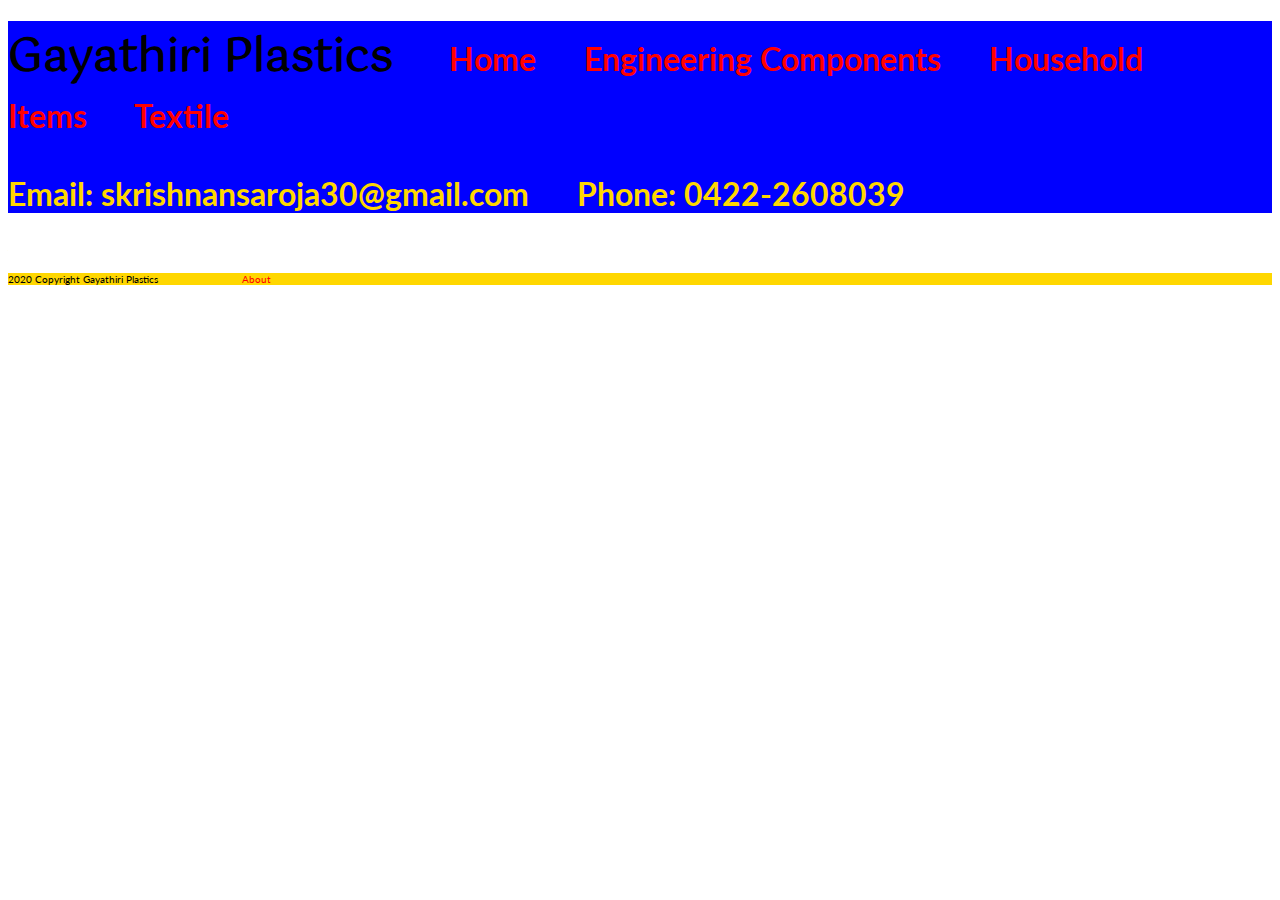
<file: index.html>
<!DOCTYPE html>
  <html lang = "en">
    <head>
        <meta charset = "utf-8">
        <title>Gayathiri Plastics-Home</title>
        <link rel = "stylesheet" type = "text/css" href = "gayathiri_plastics_stylesheets.css">
        <link href='https://fonts.googleapis.com/css?family=Lato' rel='stylesheet' type='text/css'>
        <link href='https://fonts.googleapis.com/css?family=Gotu' rel='stylesheet' type='text/css'>
    </head>
    <body>
        <!--main header: div w/ h1, strong, and span w/ br-->
        <div id = "txt"><h1><strong>Gayathiri Plastics</strong>&nbsp;&nbsp;&nbsp;&nbsp;&nbsp;&nbsp;&nbsp;<a target = "_blank" href = "index.html">Home</a>&nbsp;&nbsp;&nbsp;&nbsp;&nbsp;&nbsp;<a target = "_blank" href = "ec.html">Engineering Components</a>&nbsp;&nbsp;&nbsp;&nbsp;&nbsp;&nbsp;<a target = "_blank" href = "hoi.html">Household Items</a>&nbsp;&nbsp;&nbsp;&nbsp;&nbsp;&nbsp;<a target = "_blank" href = "text.html">Textile</a><br><br><span id = "ep">Email: skrishnansaroja30@gmail.com&nbsp;&nbsp;&nbsp;&nbsp;&nbsp;&nbsp;Phone: 0422-2608039</span></h1></div><br><br>
        <!--footer tag, shows officiality and about page-->
        <footer>
             2020 Copyright Gayathiri Plastics&nbsp;&nbsp;&nbsp;&nbsp;&nbsp;&nbsp;&nbsp;&nbsp;&nbsp;&nbsp;&nbsp;&nbsp;&nbsp;&nbsp;&nbsp;&nbsp;&nbsp;&nbsp;&nbsp;&nbsp;&nbsp;&nbsp;&nbsp;&nbsp;&nbsp;&nbsp;&nbsp;&nbsp;<a target = "_blank" href = "about.html">About</a>
        </footer>
        <script> 
            "use strict"
            //type any JavaScript inside
        </script>
    </body>
  </html>
</file>
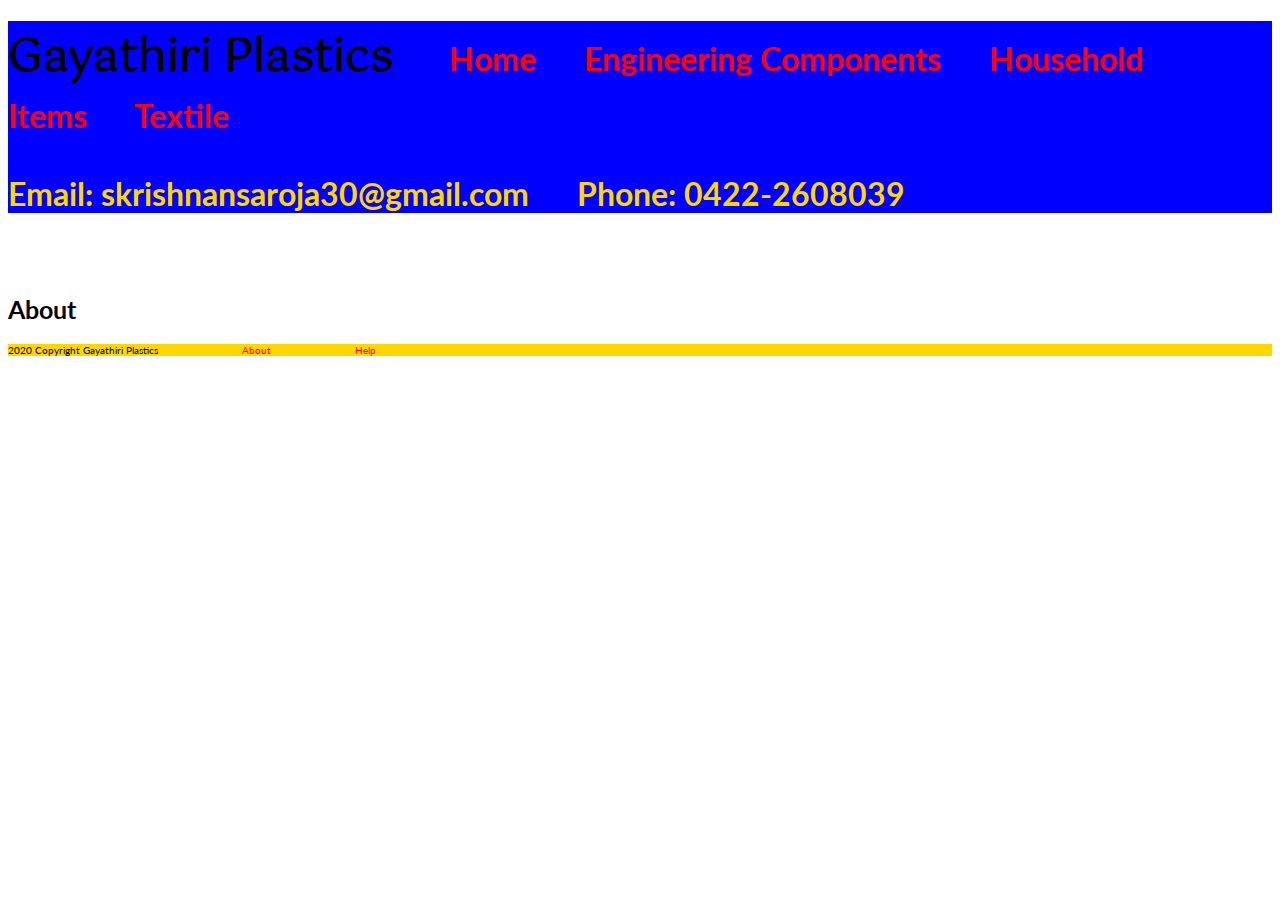
<file: about.html>
<!DOCTYPE html>
  <html lang = "en">
    <head>
        <meta charset = "utf-8">
        <title>Gayathiri Plastics-Home</title>
        <link rel = "stylesheet" type = "text/css" href = "gayathiri_plastics_stylesheets.css">
        <link href='https://fonts.googleapis.com/css?family=Lato' rel='stylesheet' type='text/css'>
        <link href='https://fonts.googleapis.com/css?family=Gotu' rel='stylesheet' type='text/css'>
    </head>
    <body>
        <!--main header: div w/ h1, strong, and span w/ br-->
        <div id = "txt"><h1><strong>Gayathiri Plastics</strong>&nbsp;&nbsp;&nbsp;&nbsp;&nbsp;&nbsp;&nbsp;<a target = "_blank" href = "index.html">Home</a>&nbsp;&nbsp;&nbsp;&nbsp;&nbsp;&nbsp;<a target = "_blank" href = "ec.html">Engineering Components</a>&nbsp;&nbsp;&nbsp;&nbsp;&nbsp;&nbsp;<a target = "_blank" href = "hoi.html">Household Items</a>&nbsp;&nbsp;&nbsp;&nbsp;&nbsp;&nbsp;<a target = "_blank" href = "text.html">Textile</a><br><br><span id = "ep">Email: skrishnansaroja30@gmail.com&nbsp;&nbsp;&nbsp;&nbsp;&nbsp;&nbsp;Phone: 0422-2608039</span></h1></div><br><br>
        <!--what this page is about-->
        <h2>About</h2>
        <!--footer tag, shows officiality and about page-->
        <footer>
             2020 Copyright Gayathiri Plastics&nbsp;&nbsp;&nbsp;&nbsp;&nbsp;&nbsp;&nbsp;&nbsp;&nbsp;&nbsp;&nbsp;&nbsp;&nbsp;&nbsp;&nbsp;&nbsp;&nbsp;&nbsp;&nbsp;&nbsp;&nbsp;&nbsp;&nbsp;&nbsp;&nbsp;&nbsp;&nbsp;&nbsp;<a target = "_blank"href = "about.html">About</a>&nbsp;&nbsp;&nbsp;&nbsp;&nbsp;&nbsp;&nbsp;&nbsp;&nbsp;&nbsp;&nbsp;&nbsp;&nbsp;&nbsp;&nbsp;&nbsp;&nbsp;&nbsp;&nbsp;&nbsp;&nbsp;&nbsp;&nbsp;&nbsp;&nbsp;&nbsp;&nbsp;&nbsp;<a target = "_blank"href = "help.html">Help</a>
        </footer>
        <script> 
            "use strict"
            //type any JavaScript inside
        </script>
    </body>
  </html>
</file>
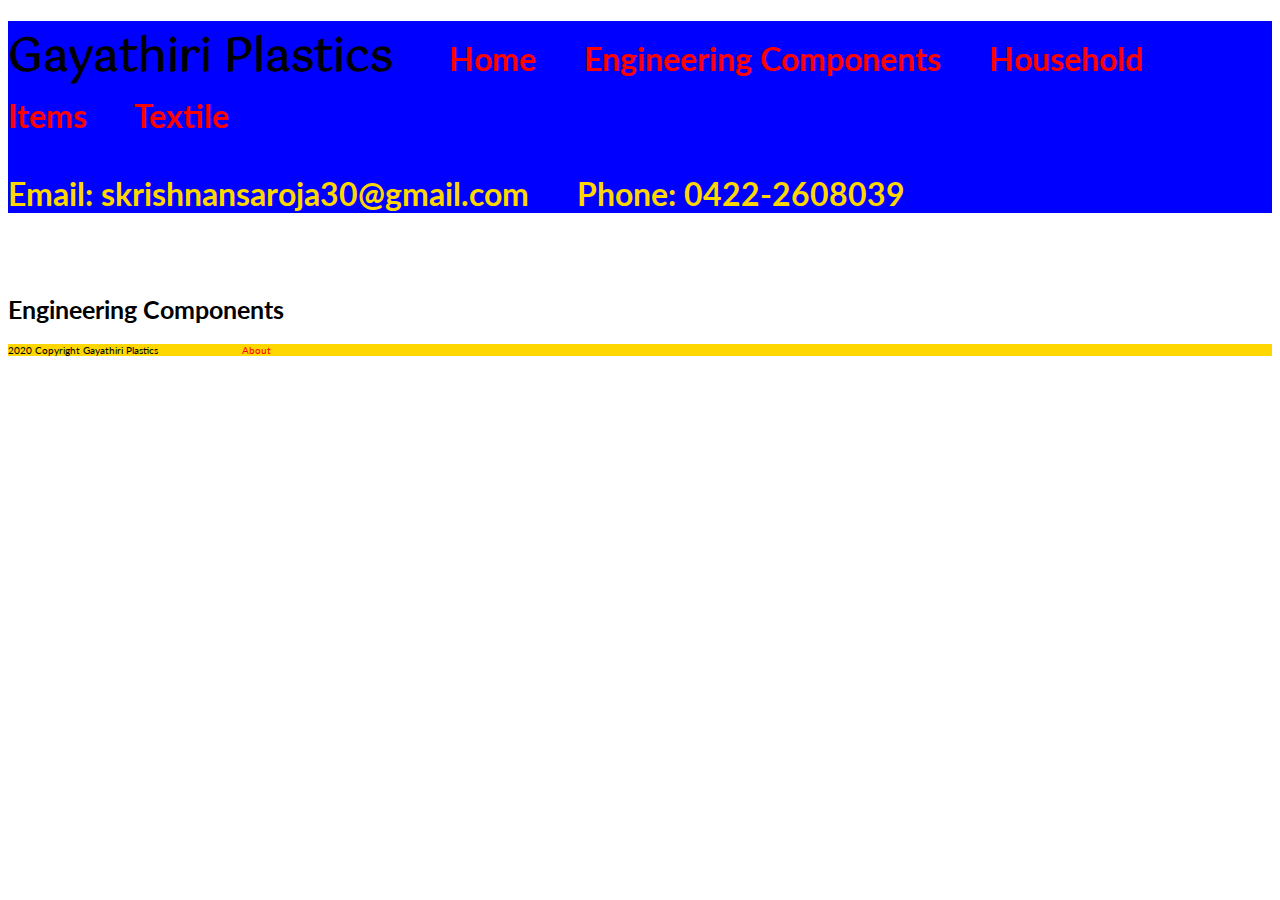
<file: ec.html>
<!DOCTYPE html>
  <html lang = "en">
    <head>
        <meta charset = "utf-8">
        <title>Gayathiri Plastics-Engineering Components</title>
        <link rel = "stylesheet" type = "text/css" href = "gayathiri_plastics_stylesheets.css">
        <link href='https://fonts.googleapis.com/css?family=Lato' rel='stylesheet' type='text/css'>
        <link href='https://fonts.googleapis.com/css?family=Gotu' rel='stylesheet' type='text/css'>
    </head>
    <body>
        <!--main header: div w/ h1, strong, and span w/ br-->
        <div id = "txt"><h1><strong>Gayathiri Plastics</strong>&nbsp;&nbsp;&nbsp;&nbsp;&nbsp;&nbsp;&nbsp;<a target = "_blank" href = "index.html">Home</a>&nbsp;&nbsp;&nbsp;&nbsp;&nbsp;&nbsp;<a target = "_blank" href = "ec.html">Engineering Components</a>&nbsp;&nbsp;&nbsp;&nbsp;&nbsp;&nbsp;<a target = "_blank" href = "hoi.html">Household Items</a>&nbsp;&nbsp;&nbsp;&nbsp;&nbsp;&nbsp;<a target = "_blank" href = "text.html">Textile</a><br><br><span id = "ep">Email: skrishnansaroja30@gmail.com&nbsp;&nbsp;&nbsp;&nbsp;&nbsp;&nbsp;Phone: 0422-2608039</span></h1></div><br><br>
        <!--what this page is about-->
        <h2>Engineering Components</h2>
        <!--footer tag, shows officiality and about page-->
        <footer>
             2020 Copyright Gayathiri Plastics&nbsp;&nbsp;&nbsp;&nbsp;&nbsp;&nbsp;&nbsp;&nbsp;&nbsp;&nbsp;&nbsp;&nbsp;&nbsp;&nbsp;&nbsp;&nbsp;&nbsp;&nbsp;&nbsp;&nbsp;&nbsp;&nbsp;&nbsp;&nbsp;&nbsp;&nbsp;&nbsp;&nbsp;<a target = "_blank" href = "about.html">About</a>
        </footer>
        <script> 
            "use strict"
            //type any JavaScript inside
        </script>
    </body>
  </html>
</file>
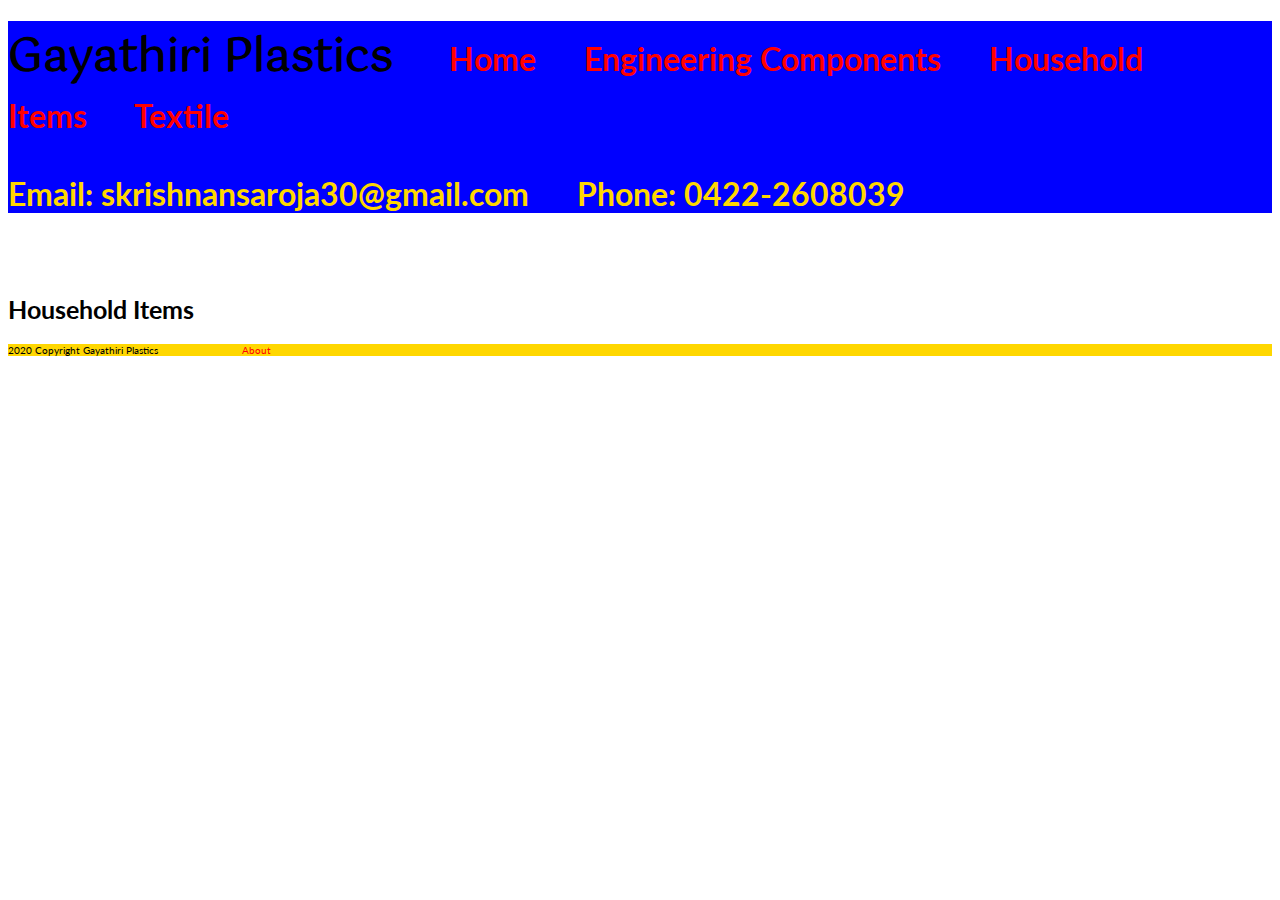
<file: hoi.html>
<!DOCTYPE html>
  <html lang = "en">
    <head>
        <meta charset = "utf-8">
        <title>Gayathiri Plastics-Household Items</title>
        <link rel = "stylesheet" type = "text/css" href = "gayathiri_plastics_stylesheets.css">
        <link href='https://fonts.googleapis.com/css?family=Lato' rel='stylesheet' type='text/css'>
        <link href='https://fonts.googleapis.com/css?family=Gotu' rel='stylesheet' type='text/css'>
    </head>
    <body>
        <!--main header: div w/ h1, strong, and span w/ br-->
        <div id = "txt"><h1><strong>Gayathiri Plastics</strong>&nbsp;&nbsp;&nbsp;&nbsp;&nbsp;&nbsp;&nbsp;<a target = "_blank" href = "index.html">Home</a>&nbsp;&nbsp;&nbsp;&nbsp;&nbsp;&nbsp;<a target = "_blank" href = "ec.html">Engineering Components</a>&nbsp;&nbsp;&nbsp;&nbsp;&nbsp;&nbsp;<a target = "_blank" href = "hoi.html">Household Items</a>&nbsp;&nbsp;&nbsp;&nbsp;&nbsp;&nbsp;<a target = "_blank" href = "text.html">Textile</a><br><br><span id = "ep">Email: skrishnansaroja30@gmail.com&nbsp;&nbsp;&nbsp;&nbsp;&nbsp;&nbsp;Phone: 0422-2608039</span></h1></div><br><br>
        <!--what this page is about-->
        <h2>Household Items</h2>
        <!--footer tag, shows officiality and about page-->
        <footer>
             2020 Copyright Gayathiri Plastics&nbsp;&nbsp;&nbsp;&nbsp;&nbsp;&nbsp;&nbsp;&nbsp;&nbsp;&nbsp;&nbsp;&nbsp;&nbsp;&nbsp;&nbsp;&nbsp;&nbsp;&nbsp;&nbsp;&nbsp;&nbsp;&nbsp;&nbsp;&nbsp;&nbsp;&nbsp;&nbsp;&nbsp;<a target = "_blank" href = "about.html">About</a>
        </footer>
        <script> 
            "use strict"
            //type any JavaScript inside
        </script>
    </body>
  </html>
</file>
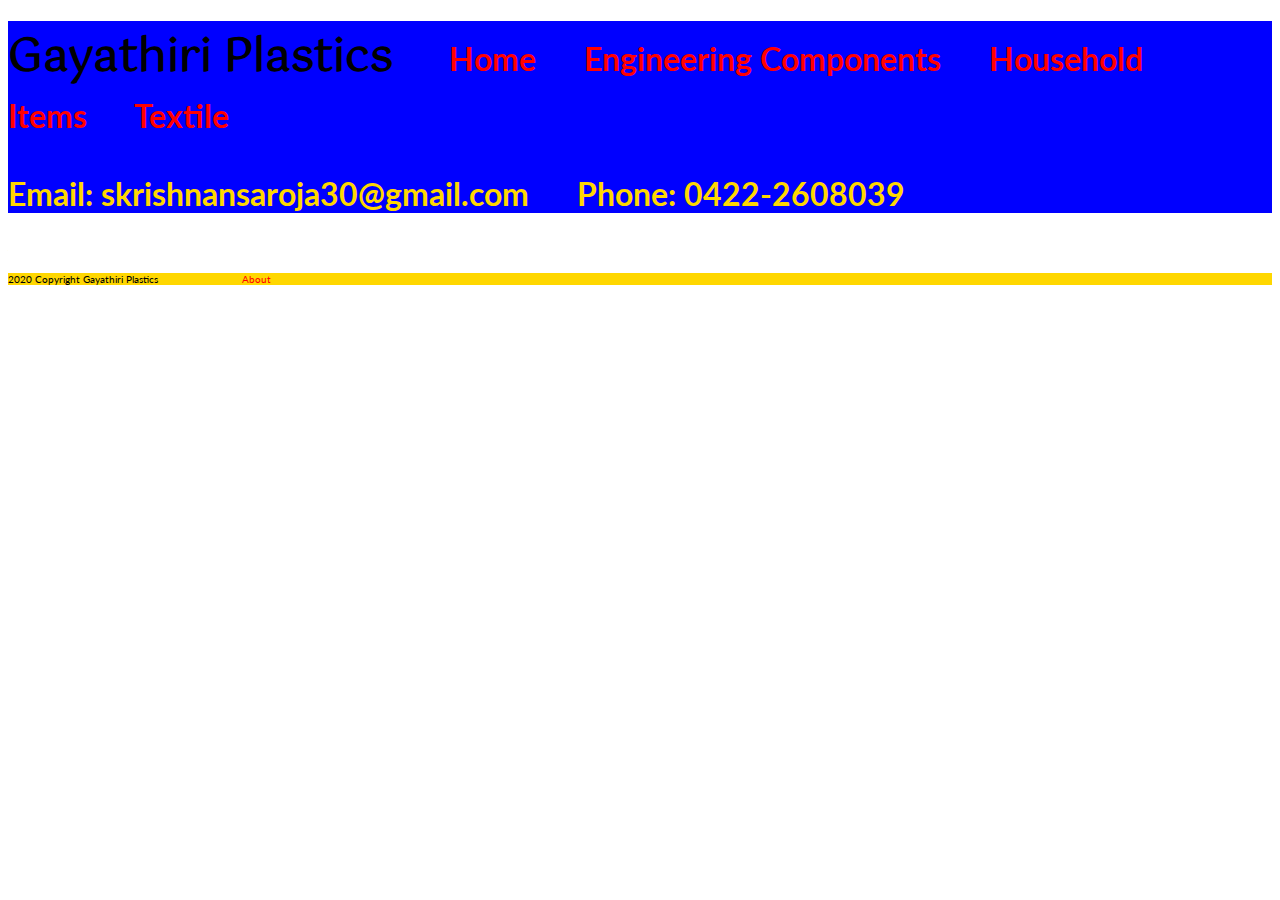
<file: home.html>
<!DOCTYPE html>
  <html lang = "en">
    <head>
        <meta charset = "utf-8">
        <title>Gayathiri Plastics-Home</title>
        <link rel = "stylesheet" type = "text/css" href = "gayathiri_plastics_stylesheets.css">
        <link href='https://fonts.googleapis.com/css?family=Lato' rel='stylesheet' type='text/css'>
        <link href='https://fonts.googleapis.com/css?family=Gotu' rel='stylesheet' type='text/css'>
    </head>
    <body>
        <!--main header: div w/ h1, strong, and span w/ br-->
        <div id = "txt"><h1><strong>Gayathiri Plastics</strong>&nbsp;&nbsp;&nbsp;&nbsp;&nbsp;&nbsp;&nbsp;<a target = "_blank" href = "home.html">Home</a>&nbsp;&nbsp;&nbsp;&nbsp;&nbsp;&nbsp;<a target = "_blank" href = "ec.html">Engineering Components</a>&nbsp;&nbsp;&nbsp;&nbsp;&nbsp;&nbsp;<a target = "_blank" href = "hoi.html">Household Items</a>&nbsp;&nbsp;&nbsp;&nbsp;&nbsp;&nbsp;<a target = "_blank" href = "text.html">Textile</a><br><br><span id = "ep">Email: skrishnansaroja30@gmail.com&nbsp;&nbsp;&nbsp;&nbsp;&nbsp;&nbsp;Phone: 0422-2608039</span></h1></div><br><br>
        <!--footer tag, shows officiality and about and help pages-->
        <footer>
             2020 Copyright Gayathiri Plastics&nbsp;&nbsp;&nbsp;&nbsp;&nbsp;&nbsp;&nbsp;&nbsp;&nbsp;&nbsp;&nbsp;&nbsp;&nbsp;&nbsp;&nbsp;&nbsp;&nbsp;&nbsp;&nbsp;&nbsp;&nbsp;&nbsp;&nbsp;&nbsp;&nbsp;&nbsp;&nbsp;&nbsp;<a target = "_blank" href = "about.html">About</a>
        </footer>
        <script> 
            "use strict"
            //type any JavaScript inside
        </script>
    </body>
  </html>
</file>
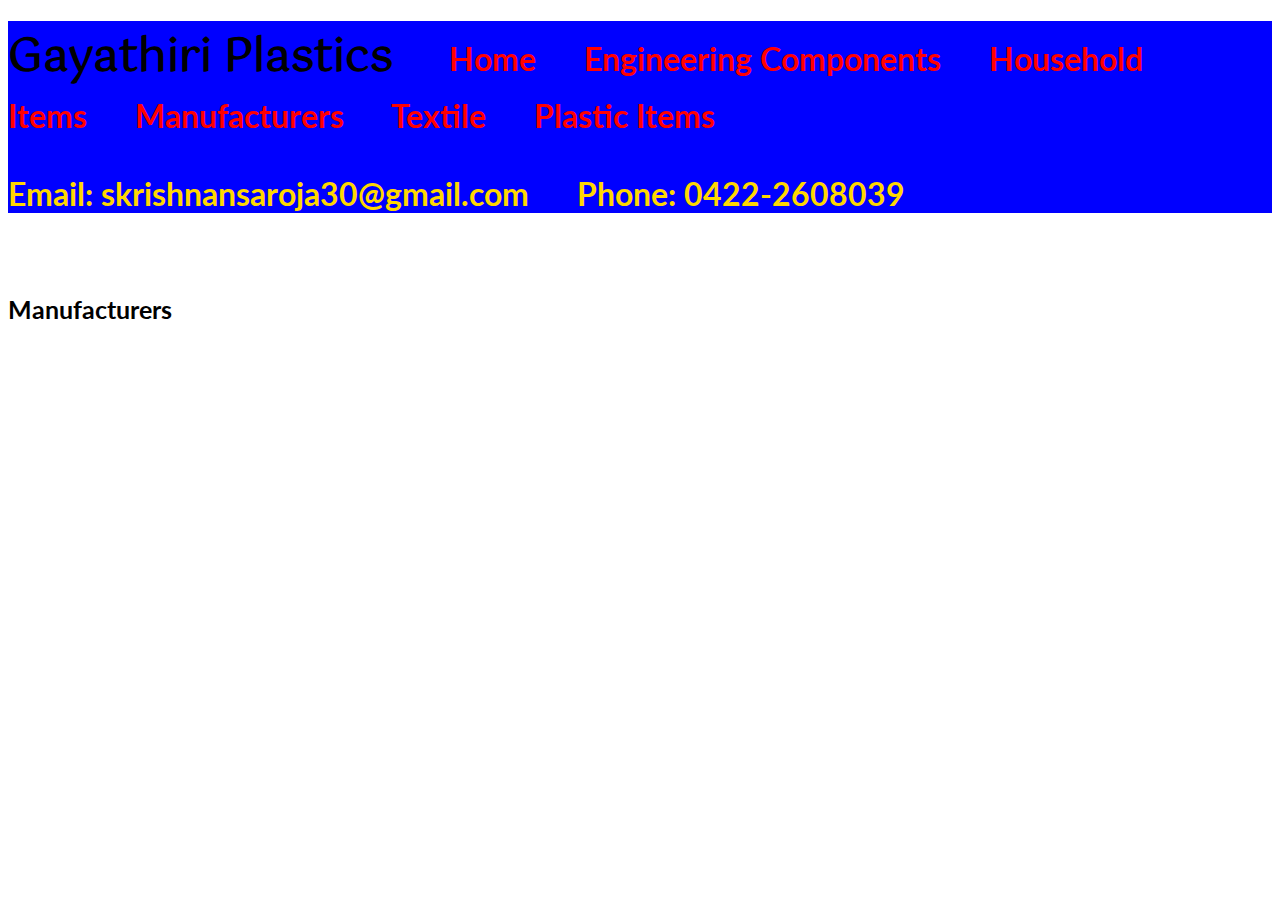
<file: m.html>
<!DOCTYPE html>
  <html lang = "en">
    <head>
        <meta charset = "utf-8">
        <title>Gayathiri Plastics-Manufacturers</title>
        <link rel = "stylesheet" type = "text/css" href = "gayathiri_plastics_stylesheets.css">
        <link href='https://fonts.googleapis.com/css?family=Lato' rel='stylesheet' type='text/css'>
        <link href='https://fonts.googleapis.com/css?family=Gotu' rel='stylesheet' type='text/css'>
    </head>
    <body>
        <div id = "txt"><h1><strong>Gayathiri Plastics</strong>&nbsp;&nbsp;&nbsp;&nbsp;&nbsp;&nbsp;&nbsp;<a href = "home.html">Home</a>&nbsp;&nbsp;&nbsp;&nbsp;&nbsp;&nbsp;<a href = "ec.html">Engineering Components</a>&nbsp;&nbsp;&nbsp;&nbsp;&nbsp;&nbsp;<a href = "hoi.html">Household Items</a>&nbsp;&nbsp;&nbsp;&nbsp;&nbsp;&nbsp;<a href = "m.html">Manufacturers</a>&nbsp;&nbsp;&nbsp;&nbsp;&nbsp;&nbsp;<a href = "text.html">Textile</a>&nbsp;&nbsp;&nbsp;&nbsp;&nbsp;&nbsp;<a href = "pi.html">Plastic Items</a><br><br><span id = "ep">Email: skrishnansaroja30@gmail.com&nbsp;&nbsp;&nbsp;&nbsp;&nbsp;&nbsp;Phone: 0422-2608039</span></h1></div><br><br>
        <h2>Manufacturers</h2>
        <!--<footer>
             2020 Copyright Gayathiri Plastics
        </footer>-->
        <!-- I will use the <script> 
        </script> tags if needed-->
    </body>
  </html>
</file>
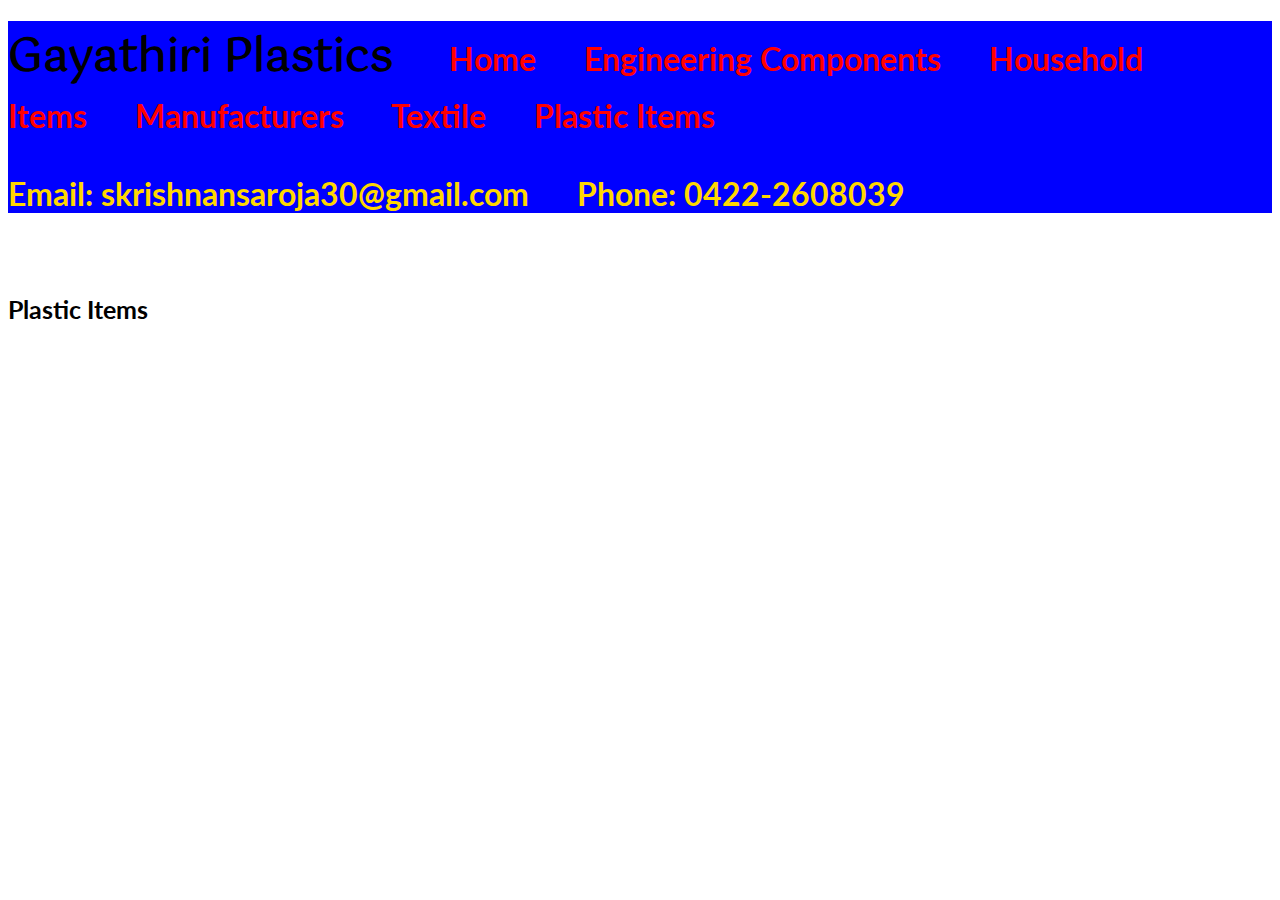
<file: pi.html>
<!DOCTYPE html>
  <html lang = "en">
    <head>
        <meta charset = "utf-8">
        <title>Gayathiri Plastics-Plastic Items</title>
        <link rel = "stylesheet" type = "text/css" href = "gayathiri_plastics_stylesheets.css">
        <link href='https://fonts.googleapis.com/css?family=Lato' rel='stylesheet' type='text/css'>
        <link href='https://fonts.googleapis.com/css?family=Gotu' rel='stylesheet' type='text/css'>
    </head>
    <body>
        <div id = "txt"><h1><strong>Gayathiri Plastics</strong>&nbsp;&nbsp;&nbsp;&nbsp;&nbsp;&nbsp;&nbsp;<a target = "_blank" href = "home.html">Home</a>&nbsp;&nbsp;&nbsp;&nbsp;&nbsp;&nbsp;<a target = "_blank" href = "ec.html">Engineering Components</a>&nbsp;&nbsp;&nbsp;&nbsp;&nbsp;&nbsp;<a target = "_blank" href = "hoi.html">Household Items</a>&nbsp;&nbsp;&nbsp;&nbsp;&nbsp;&nbsp;<a target = "_blank" href = "m.html">Manufacturers</a>&nbsp;&nbsp;&nbsp;&nbsp;&nbsp;&nbsp;<a target = "_blank" href = "text.html">Textile</a>&nbsp;&nbsp;&nbsp;&nbsp;&nbsp;&nbsp;<a target = "_blank" href = "pi.html">Plastic Items</a><br><br><span id = "ep">Email: skrishnansaroja30@gmail.com&nbsp;&nbsp;&nbsp;&nbsp;&nbsp;&nbsp;Phone: 0422-2608039</span></h1></div><br><br>
        <h2>Plastic Items</h2>
        <!--<footer>
             2020 Copyright Gayathiri Plastics
        </footer>-->
        <!-- I will use the <script> 
        </script> tags if needed-->
    </body>
  </html>
</file>
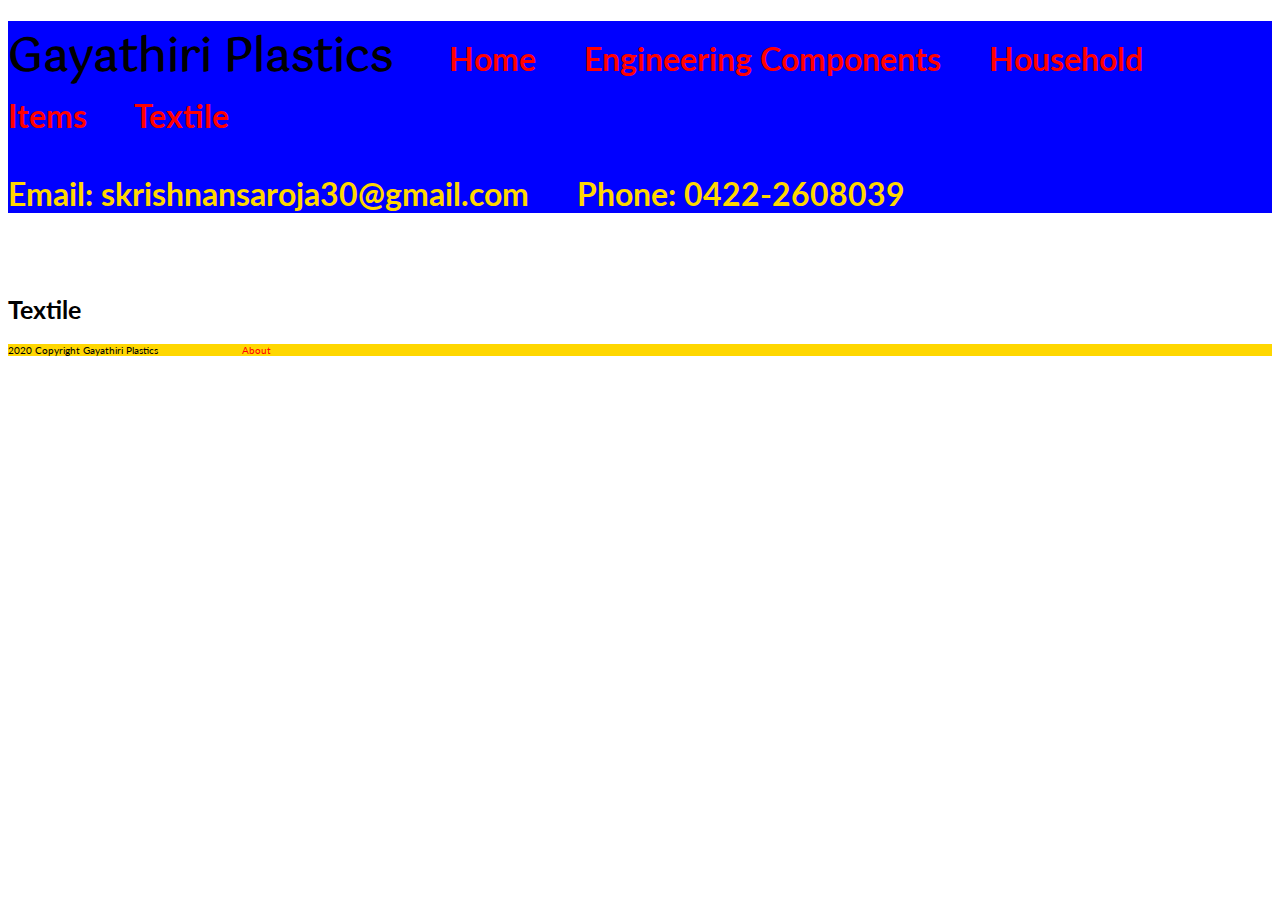
<file: text.html>
<!DOCTYPE html>
  <html lang = "en">
    <head>
        <meta charset = "utf-8">
        <title>Gayathiri Plastics-Textile</title>
        <link rel = "stylesheet" type = "text/css" href = "gayathiri_plastics_stylesheets.css">
        <link href='https://fonts.googleapis.com/css?family=Lato' rel='stylesheet' type='text/css'>
        <link href='https://fonts.googleapis.com/css?family=Gotu' rel='stylesheet' type='text/css'>
    </head>
    <body>
        <!--main header: div w/ h1, strong, and span w/ br-->
        <div id = "txt"><h1><strong>Gayathiri Plastics</strong>&nbsp;&nbsp;&nbsp;&nbsp;&nbsp;&nbsp;&nbsp;<a target = "_blank" href = "index.html">Home</a>&nbsp;&nbsp;&nbsp;&nbsp;&nbsp;&nbsp;<a target = "_blank" href = "ec.html">Engineering Components</a>&nbsp;&nbsp;&nbsp;&nbsp;&nbsp;&nbsp;<a target = "_blank" href = "hoi.html">Household Items</a>&nbsp;&nbsp;&nbsp;&nbsp;&nbsp;&nbsp;<a target = "_blank" href = "text.html">Textile</a>&nbsp;&nbsp;&nbsp;&nbsp;&nbsp;&nbsp;<br><br><span id = "ep">Email: skrishnansaroja30@gmail.com&nbsp;&nbsp;&nbsp;&nbsp;&nbsp;&nbsp;Phone: 0422-2608039</span></h1></div><br><br>
        <!--what this page is about-->
        <h2>Textile</h2>
        <!--footer tag, shows officiality and about page-->
        <footer>
             2020 Copyright Gayathiri Plastics&nbsp;&nbsp;&nbsp;&nbsp;&nbsp;&nbsp;&nbsp;&nbsp;&nbsp;&nbsp;&nbsp;&nbsp;&nbsp;&nbsp;&nbsp;&nbsp;&nbsp;&nbsp;&nbsp;&nbsp;&nbsp;&nbsp;&nbsp;&nbsp;&nbsp;&nbsp;&nbsp;&nbsp;<a target = "_blank" href = "about.html">About</a>
        </footer>
        <script> 
            "use strict"
            //type any JavaScript inside
        </script>
    </body>
  </html>
</file>
<file: gayathiri_plastics_stylesheets.css>
html {
    /*Font for website.*/
    font-family:'Lato', sans-serif;
}
h1 strong {
    /*Changes font details.*/
    font-family:'Gotu', sans-serif;
    font-weight:bold;
    font-size:45px;
}
h1 span {
    /*Margin for h1-makes h1 be at the top of the page without any white space.*/
    /*Also, the span is being used for styles.*/
    margin-top:-8px;
}
h2  {
    /*Edits font size for h2's.*/
    font-size:25px;
}
footer {
    background:gold;
    font-size:10px;
}
a {
    /*Gives color for links to other webpages.*/
    color:red;
    text-decoration:none;
}
a:hover {
    /*When a is hovered, these lines get executed.*/
    cursor:pointer;
    background-color:lightgreen;
}
#ep {
    /*Id makes any text with id ep is gold.*/
    color:gold;
}
#txt {
    /*Class makes anything with txt class background blue*/
    background-color:blue;
}
</file>
